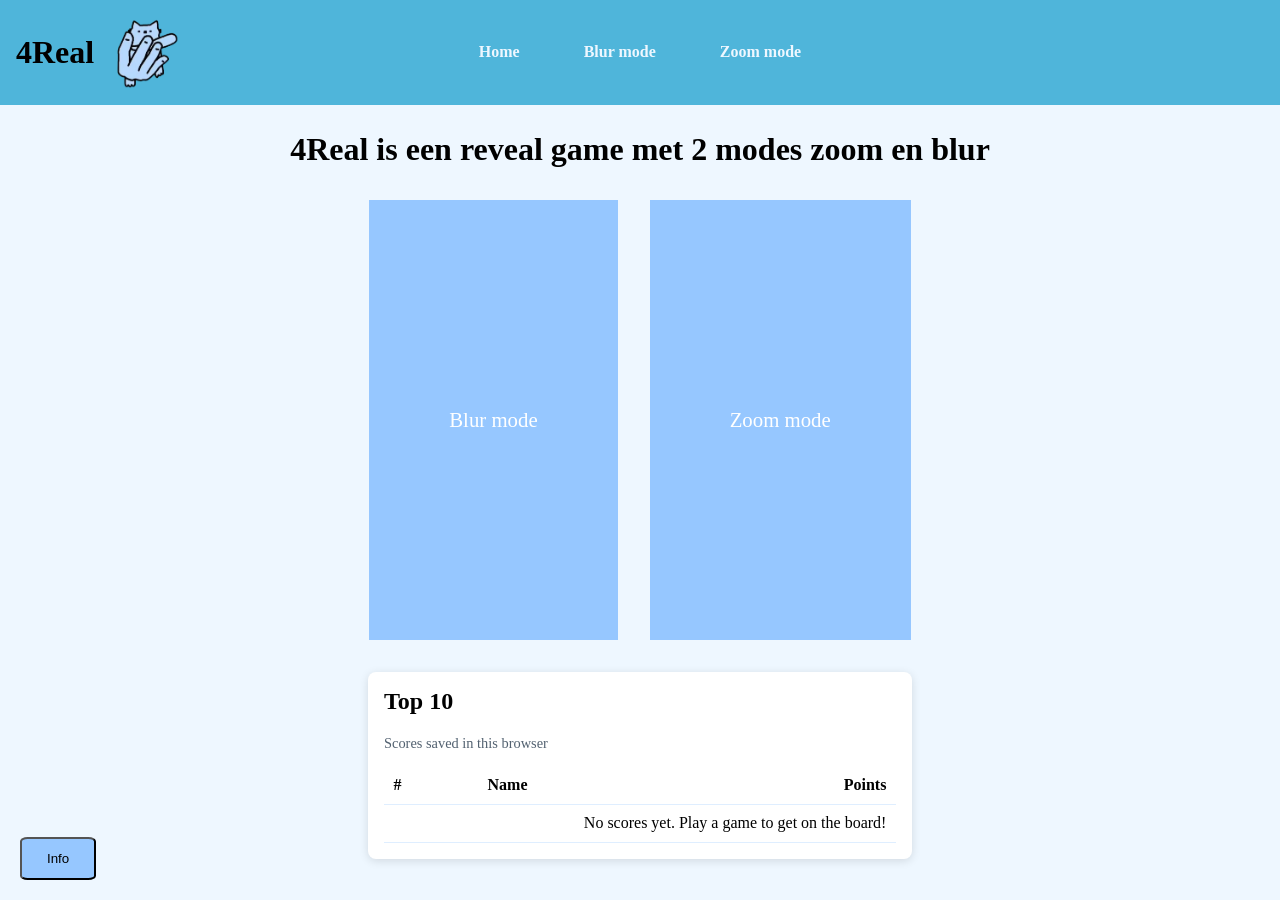
<file: index.html>
<!DOCTYPE html>
<html lang="en">

<head>
    <meta charset="UTF-8">
    <meta name="viewport" content="width=device-width, initial-scale=1.0">
    <title>Document</title>
    <link rel="stylesheet" href="style.css">
</head>

<body class="body">

    <header>
        <nav class="home-nav">
            <ul class="links">
                <li><a href="index.html">Home</a></li>
                <li><a href="blur.html">Blur mode</a></li>
                <li><a href="zoom.html">Zoom mode</a></li>
            </ul>
            <div class="nav-brand">
                <h1 class="title">4Real</h1>
                <img class="cat" src="img-folder/4real-cat.png" alt="4Real logo">
            </div>
        </nav>
    </header>
    <div class="info-container">
        <section id="blokje" class="hidden">
            <p class="tekst">
                Doel van het spel: Raad zo snel mogelijk wat er op de afbeelding staat.
                <br><br>
                Antwoord geven: Typ je antwoord in het antwoordvak en druk op de knop om je antwoord in te sturen.
                <br><br>
                Punten verdienen: Een goed antwoord levert 2 punten op zolang de afbeelding nog niet volledig is
                onthuld, en 1 punt als dat wel zo is.

                <br><br>
                Zoom Out: De afbeelding begint ingezoomd. Hoe langer je wacht, hoe meer je kunt zien.
                <br><br>
                Blurry: De afbeelding begint wazig. Hoe langer je wacht, hoe scherper de afbeelding wordt.
                <br><br>
                Kies je spelmodus: Kies vóór het spelen tussen Zoom Out en Blurry.
            </p>
        </section>

        <button id="info">Info</button>
    </div>
    <main class="main-content">
        <h2 class="text"> 4Real is een reveal game met 2 modes zoom en blur </h2>
        <section class="mode-buttons">
            <div class="mode-tooltip">
                <a class="mode-btn" href="blur.html">Blur mode</a>
                <span class="tooltip-text">Blur the image to hide details.</span>
            </div>
            <div class="mode-tooltip">
                <a class="mode-btn" href="zoom.html">Zoom mode</a>
                <span class="tooltip-text">Zoom in on the image to see details.</span>
            </div>
        </section>
        <section class="leaderboard">
            <h2>Top 10</h2>
            <p class="leaderboard-note">Scores saved in this browser</p>
            <table>
                <thead>
                    <tr>
                        <th scope="col">#</th>
                        <th scope="col">Name</th>
                        <th scope="col">Points</th>
                    </tr>
                </thead>
                <tbody id="leaderboard-entries"></tbody>
            </table>
        </section>
    </main>





    <script src="script.js"></script>
</body>

</html>
</file>
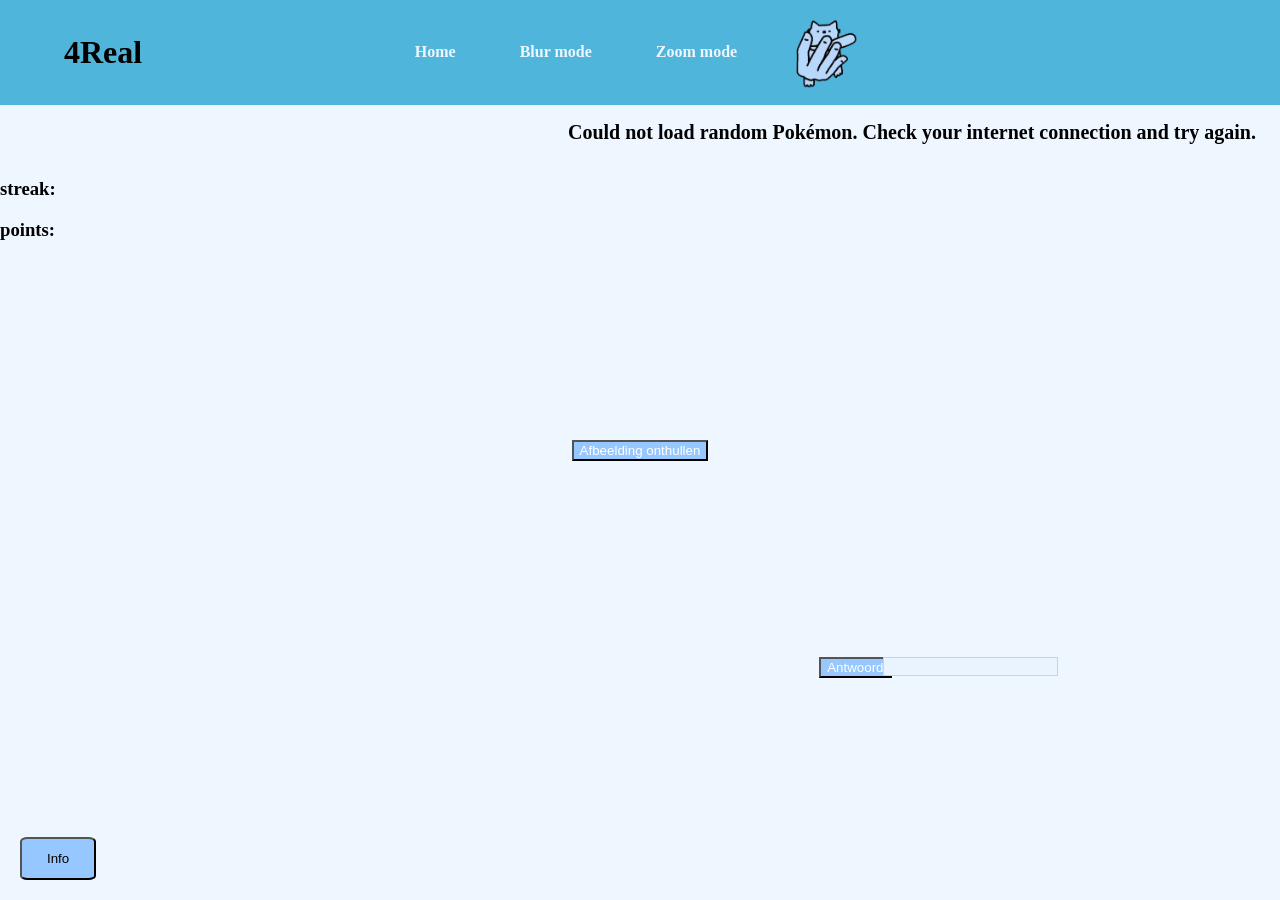
<file: blur.html>
<!DOCTYPE html>
<html lang="nl">

<head>
    <meta charset="UTF-8">
    <meta name="viewport" content="width=device-width, initial-scale=1.0">
    <title>Document</title>
    <link rel="stylesheet" href="style.css">
</head>

<body class="body" data-game-mode="blur">
    <header>
        <nav>
            <ul class="links">
                <h1 class="title">4Real</h1>
                <li><a href="index.html">Home</a></li>
                <li><a href="blur.html">Blur mode</a></li>
                <li><a href="zoom.html">Zoom mode</a></li>
                <img class="cat" src="img-folder/4real-cat.png" alt="4Real logo">
            </ul>
        </nav>
    </header>
    <div class="info-container">
        <section id="blokje" class="hidden">
            <p class="tekst">
                Doel van het spel: Raad zo snel mogelijk wat er op de afbeelding staat.
                <br><br>
                Antwoord geven: Typ je antwoord in het antwoordvak en druk op de knop om je antwoord in te sturen.
                <br><br>
                Punten verdienen: Een goed antwoord levert 2 punten op zolang de afbeelding nog niet volledig is
                onthuld, en 1 punt als dat wel zo is.

                <br><br>
                Zoom Out: De afbeelding begint ingezoomd. Hoe langer je wacht, hoe meer je kunt zien.
                <br><br>
                Blurry: De afbeelding begint wazig. Hoe langer je wacht, hoe scherper de afbeelding wordt.
                <br><br>
                Kies je spelmodus: Kies vóór het spelen tussen Zoom Out en Blurry.
            </p>
        </section>

        <button id="info">Info</button>
    </div>
    <p id="round-status" class="round-status"></p>
    <section class="image-reveal">
        <img id="reveal-image" class="reveal-image" alt="">
        <button type="button" class="reveal-button" id="reveal-button">Afbeelding onthullen</button>
    </section>
    <form id="answer-form" class="mode-group">
        <button type="submit" id="answer-btn">Antwoord</button>
        <input id="answer-box" type="text" aria-label="Jouw antwoord" required>
        <p id="resultaat" aria-live="polite"></p>
        <p id="hint" class="hidden">hint: Meow</p>
        <button type="button" id="next-round-btn" class="next-round-btn" hidden>Volgende ronde</button>
    </form>

    <h3 id="teller">streak:</h3>
    <h3 id="score">points:</h3>

    <script src="script.js"></script>
</body>

</html>
</file>
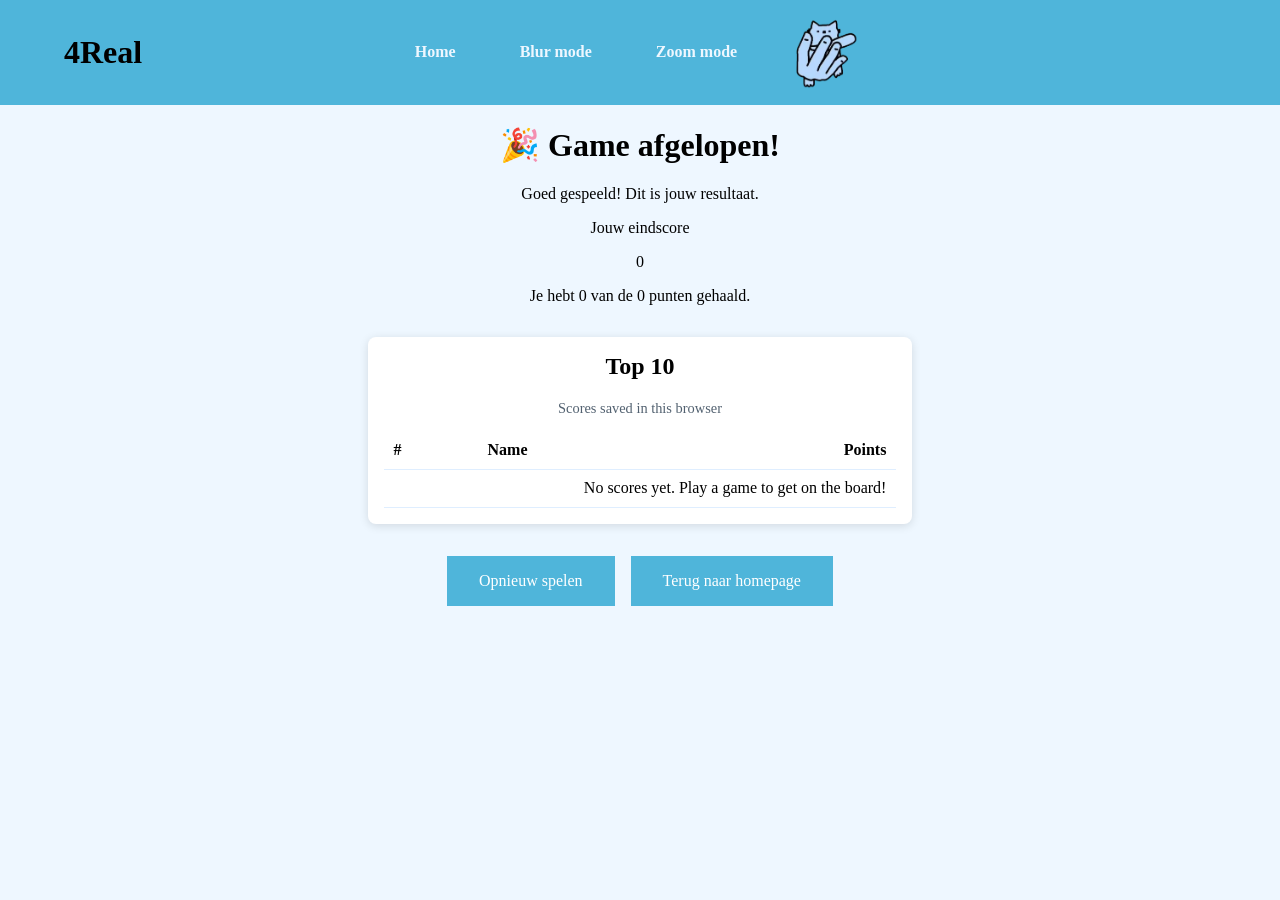
<file: endscreen.html>
<!DOCTYPE html>
<html lang="nl">
<head>
    <meta charset="UTF-8">
    <meta name="viewport" content="width=device-width, initial-scale=1.0">
    <title>Game afgelopen</title>
    <link rel="stylesheet" href="style.css">
</head>
<body class="body">

            <header>
                <nav>
                    <ul class="links">
                        <h1 class="title">4Real</h1>
                        <li><a href="index.html">Home</a></li>
                        <li><a href="blur.html">Blur mode</a></li>
                        <li><a href="zoom.html">Zoom mode</a></li>
                <img class="cat" src="img-folder/4real-cat.png" alt="4Real logo">
                    </ul>
                </nav>
            </header>
    <main class="result-container" id="resultScreen">
        <h1>🎉 Game afgelopen!</h1>
        <p class="subtitle">Goed gespeeld! Dit is jouw resultaat.</p>

        <section class="score-card">
            <p class="label">Jouw eindscore</p>
            <p class="score" id="finalScore">0</p>
            <p id="resultSummary" class="subtitle"></p>
        </section>

        <form id="leaderboard-form" class="leaderboard-form">
            <label for="leaderboard-name">Zet je score op de Top 10:</label>
            <input id="leaderboard-name" name="name" type="text" maxlength="20" required>
            <button type="submit" class="endscreen-btn">Score opslaan</button>
        </form>
        <p id="leaderboard-message" aria-live="polite"></p>
        <section class="leaderboard">
            <h2>Top 10</h2>
            <p class="leaderboard-note">Scores saved in this browser</p>
            <table>
                <thead>
                    <tr>
                        <th scope="col">#</th>
                        <th scope="col">Name</th>
                        <th scope="col">Points</th>
                    </tr>
                </thead>
                <tbody id="leaderboard-entries"></tbody>
            </table>
        </section>

        <div class="buttons">
            <button id="playAgainBtn" class="mode-btn endscreen-btn">Opnieuw spelen</button>
            <button id="homeBtn" class="mode-btn endscreen-btn">
                Terug naar homepage
            </button>
        </div>
    </main>

    <script src="script.js"></script>
</body>
</html>
</file>
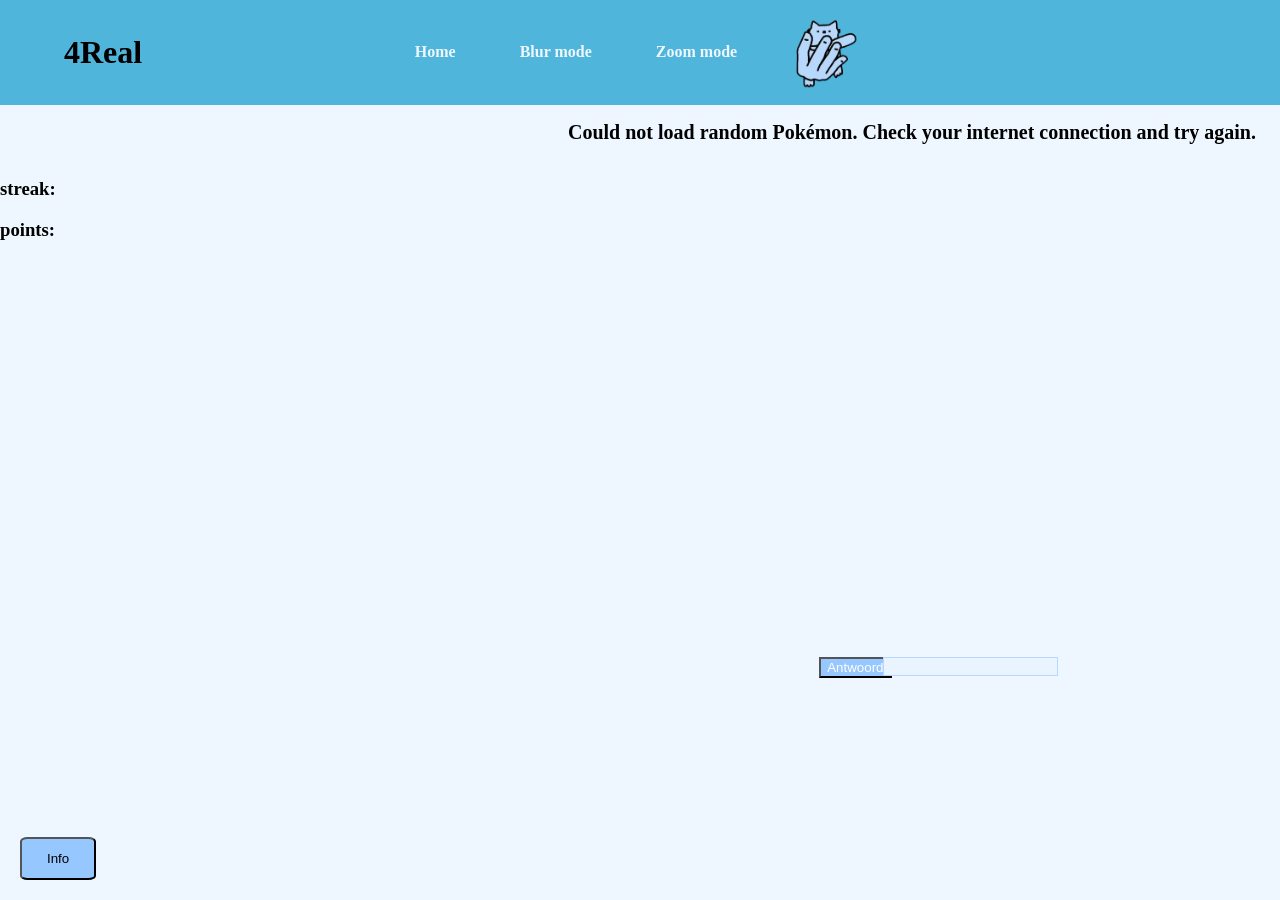
<file: zoom.html>
<!DOCTYPE html>
<html lang="nl">

<head>
    <meta charset="UTF-8">
    <meta name="viewport" content="width=device-width, initial-scale=1.0">
    <title>Document</title>
    <link rel="stylesheet" href="style.css">
</head>

<body class="body" data-game-mode="zoom">
    <header>
        <nav>
            <ul class="links">
                <h1 class="title">4Real</h1>
                <li><a href="index.html">Home</a></li>
                <li><a href="blur.html">Blur mode</a></li>
                <li><a href="zoom.html">Zoom mode</a></li>
                <img class="cat" src="img-folder/4real-cat.png" alt="4Real logo">
            </ul>
        </nav>
    </header>
    <div class="info-container">
        <section id="blokje" class="hidden">
            <p class="tekst">
                Doel van het spel: Raad zo snel mogelijk wat er op de afbeelding staat.
                <br><br>
                Antwoord geven: Typ je antwoord in het antwoordvak en druk op de knop om je antwoord in te sturen.
                <br><br>
                Punten verdienen: Een goed antwoord levert 2 punten op zolang de afbeelding nog niet volledig is
                onthuld, en 1 punt als dat wel zo is.

                <br><br>
                Zoom Out: De afbeelding begint ingezoomd. Hoe langer je wacht, hoe meer je kunt zien.
                <br><br>
                Blurry: De afbeelding begint wazig. Hoe langer je wacht, hoe scherper de afbeelding wordt.
                <br><br>
                Kies je spelmodus: Kies vóór het spelen tussen Zoom Out en Blurry.
            </p>
        </section>

        <button id="info">Info</button>
    </div>
    <p id="round-status" class="round-status"></p>
    <section class="zoom-reveal">
        <img id="zoom-image" class="zoom-image" alt="">
        <button type="button" class="zoom-button" id="zoom-button">Afbeelding onthullen</button>
    </section>
    <form id="answer-form" class="mode-group">
        <button type="submit" id="answer-btn">Antwoord</button>
        <input id="answer-box" type="text" aria-label="Jouw antwoord" required>
        <p id="resultaat" aria-live="polite"></p>
        <p id="hint" class="hidden" aria-live="polite">hint: Meow</p>
        <button type="button" id="next-round-btn" class="next-round-btn" hidden>Volgende ronde</button>
    </form>

    <h3 id="teller">streak:</h3>
    <h3 id="score">points:</h3>
    <script src="script.js"></script>
</body>

</html>
</file>
<file: style.css>
.body{
    background-color:  rgb(238, 247, 255);
    margin: 0;
}
.title{
    position: absolute;
    left: 5vw;
    font-size: 2rem;
}
.text{
    display: flex;
    justify-content: center;
    font-size: 2rem;
}
.cat {
    display: flex;
    justify-content: flex-end;
    width: 80px;
    margin-right: 1rem;
}


.info-panel {
    display: flex;
    background-color: #dfeeff;
    padding: 6rem 5rem;
    max-width: 4rem;
}

.main-content {
    flex: 1;
}
nav {
    background-color: #4fb5da;
    padding: 1rem;
}
.home-nav {
    position: relative;
    display: flex;
    justify-content: space-between;
    align-items: center;
    gap: 1rem;
}
.home-nav .links {
    position: absolute;
    left: 50%;
    width: auto;
    margin: 0;
    transform: translateX(-50%);
}
.nav-brand {
    display: flex;
    align-items: center;
    gap: 0.75rem;
}
.nav-brand .title {
    position: static;
    margin: 0;
}
.nav-brand .cat {
    width: 80px;
    margin: 0;
}
.links {
    display: flex;
    justify-content: center;
    align-items: center;
    gap: 2rem;
    font-weight: bold;
    list-style: none;
    margin: 0 auto;
    padding: 0;
    width: fit-content;
}
.links a {
    text-decoration: none;
    /* background-color: rgb(134, 198, 251); */
    padding: 1rem;
    color:  rgb(238, 247, 255);
}
.mode-buttons {
    display: flex;
    justify-content: center;
    align-items: center;
    gap: 2rem;
    margin-top: 2rem;
}

.mode-btn {
    display: inline-block;
    background-color: #96c7ff;
    color: white;
    border: none;
    padding: 13rem 5rem;
    font-size: 1.3rem;
    text-decoration: none;
    text-align: center;
}

.buttons {
    display: flex;
    justify-content: center;
    gap: 1rem;
    margin-top: 2rem;
}

.result-container {
    text-align: center;
}

.leaderboard {
    width: min(90%, 32rem);
    margin: 2rem auto;
    padding: 1rem;
    border-radius: 0.5rem;
    background-color: white;
    box-shadow: 0 2px 10px rgba(0, 0, 0, 0.12);
}

.leaderboard h2 {
    margin-top: 0;
}

.leaderboard-note {
    color: #526170;
    font-size: 0.9rem;
}

.leaderboard table {
    width: 100%;
    border-collapse: collapse;
}

.leaderboard th,
.leaderboard td {
    padding: 0.6rem;
    border-bottom: 1px solid #dfeeff;
    text-align: left;
}

.leaderboard th:last-child,
.leaderboard td:last-child {
    text-align: right;
}

.leaderboard-form {
    display: flex;
    flex-wrap: wrap;
    justify-content: center;
    align-items: center;
    gap: 0.75rem;
    margin: 1.5rem auto;
}

.leaderboard-form[hidden] {
    display: none;
}

.leaderboard-form input {
    padding: 0.5rem;
}

.round-status {
    position: static;
    margin: 1rem 1.5rem 0;
    text-align: right;
    font-size: 1.25rem;
    font-weight: bold;
}

.next-round-btn {
    position: absolute;
    top: 85%;
    left: 67.6%;
    background-color: #4fb5da;
    color: white;
    padding: 0.5rem 1rem;
    cursor: pointer;
}

.endscreen-btn {
    display: flex;
    align-items: center;
    justify-content: center;
    padding: 1rem 2rem;
    font: inherit;
    cursor: pointer;
    text-align: center;
}

.mode-tooltip {
    position: relative;
}

.mode-btn:hover,
.mode-btn:focus-visible {
    background-color: #88bcff;
}

.endscreen-btn {
    background-color: #4fb5da;
}

.endscreen-btn:hover,
.endscreen-btn:focus-visible {
    background-color: #3299bf;
}


.tooltip-text {
    position: absolute;
    left: 50%;
    bottom: calc(100% + 0.75rem);
    transform: translate(-50%, 0.25rem);
    padding: 0.5rem 0.75rem;
    border-radius: 0.35rem;
    background-color: #263648;
    color: white;
    font-size: 0.9rem;
    font-weight: normal;
    white-space: nowrap;
    opacity: 0;
    visibility: hidden;
    pointer-events: none;
    transition: opacity 150ms ease, transform 150ms ease, visibility 150ms;
    z-index: 1;
}

.mode-tooltip:hover .tooltip-text,
.mode-tooltip:focus-within .tooltip-text {
    opacity: 1;
    visibility: visible;
    transform: translate(-50%, 0);
}
.image-reveal {
    position: fixed;
    top: 50%;
    left: 50%;
    display: grid;
    place-items: center;
    width: min(80vw, 420px);
    transform: translate(-50%, -50%);
}

.reveal-image {
    display: block;
    width: 100%;
    height: auto;
    filter: blur(60px);
    opacity: 0.7;
    transition: filter 10s ease, opacity 10s ease;
}

.reveal-image.is-revealed {
    filter: blur(0);
    opacity: 1;
}

.reveal-image.is-resetting,
.zoom-image.is-resetting {
    transition: none;
}

.reveal-button {
    position: absolute;
    background-color: #96c7ff;
    color: white;
}

.reveal-image:disabled {
    cursor: default;
}
.zoom-image-reveal {
    position: fixed;
    top: 50%;
    left: 50%;
    display: grid;
    place-items: center;
    width: min(80vw, 420px);
    transform: translate(-50%, -50%);
}

.reveal-zoom-image {
    display: block;
    width: 100%;
    height: auto;
    filter: blur(60px);
    opacity: 0.7;
    transition: filter 10s ease, opacity 10s ease;
}

.reveal-zoom-image.is-revealed {
    filter: blur(0);
    opacity: 1;
}

.reveal-zoom-image {
    position: absolute;
    background-color: #96c7ff;
    color: white;
}

.reveal-zoom-image:disabled {
    cursor: default;
}

.zoom-reveal {
    position: fixed;
    top: 50%;
    left: 50%;
    display: grid;
    place-items: center;
    width: min(80vw, 420px);
    overflow: hidden;
    transform: translate(-50%, -50%);
}

.zoom-image {
    display: block;
    width: 100%;
    transform: scale(5);
    transition: transform 10s ease;
}

.zoom-image.is-revealed {
    transform: scale(1);
}

.zoom-button {
    position: absolute;
    background-color: #96c7ff;
    color: white;
}

.mode-group {
    display: flex;
    align-items: flex-start;
    gap: 1rem;
    margin-top: 1rem;
}

#answer-btn {
    position: absolute;
    top: 73%;
    left: 64%;
    background-color: #96c7ff;
    color: white;
}

#answer-box {
    position: absolute;
    top: 73%;
    left: 69%;
    background: #eaf4ff;
    border: 1px solid #b7d7ff;
}

#resultaat {
    position: absolute;
    top: 75%;
    left: 67.6%;
}

#hint {
    position: absolute;
    top: 80%;
    left: 67.6%;
}

.section{
    height: 80px;
    width: 150px;
    background-color: #4fb5da;
    display: flex;
    justify-content: center;
    align-items: center;
    text-align: center;
    border-radius: 5%;
    position: sticky;
    top: 0;
}


.info-container {
    position: fixed;
    bottom: 20px;
    left: 20px;
    z-index: 1000;
}

#info {
    position: relative;
    padding: 12px 25px;
    cursor: pointer;
    background-color: #96c7ff;
    border-radius: 10%;
}

#blokje {
    position: absolute;
    bottom: 55px;
    left: 0;
    width: 280px;
    background-color: white;
    color: black;
    padding: 15px;
    border-radius: 12px;
    box-shadow: 0 4px 15px rgba(0,0,0,0.25);
}

.hidden {
    display: none;
}
</file>
